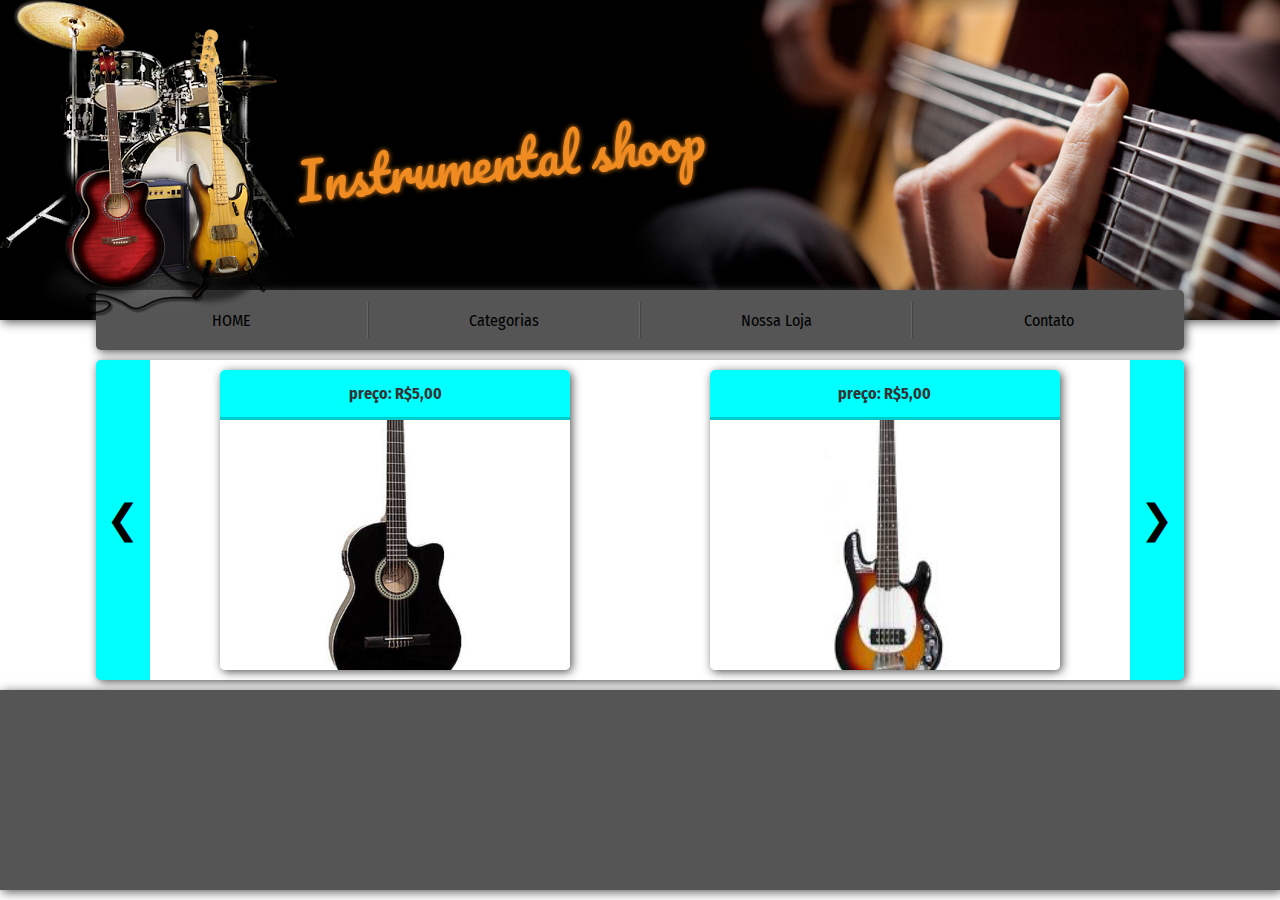
<file: index.html>
<!DOCTYPE html>
<html lang="pt-br">
    <head>
        <meta name="viewport" content="width=device-width,height=device-height,user-scalable=no">
        <meta charset="utf-8">
        <title></title>
        <link rel="stylesheet" href="CSS/style.css"/>
        <link rel="stylesheet" href="CSS/globalstyle.css"/>
        <link rel="stylesheet" href="CSS/animate.css"/>
    </head>
    <bounceIn>
        <header>
            <img src="img/logo.png" id="logo" class="animated flipInY"/>
        </header>
        <div id="pagina">
            <div id="menu-hidden" onclick="menuResponsivo()"><span>MENU</span><img src="img/menu.png"/></div>
            <div id="menu">
                <a href="index.html" class="animated lightSpeedIn item_menu">HOME</a>
                <a href="categorias.html" class="animated lightSpeedIn item_menu">Categorias</a>
                <a href="#" class="animated lightSpeedIn item_menu">Nossa&nbsp;Loja</a>
                <a href="#" class="animated lightSpeedIn item_menu">Contato</a>
            </div>
            <div id="container">
                <div class="slideshow-container">
                    <div class="alternacao">
                        <a class="prev" onclick="plusSlides(-1)">&#10094;</a>
                    </div>
                    <div class="produto-slide">
                        <div class="animated bounceIn produto violao giannini_flat" onclick="startModal(event, 'first')"><h5 class="preco">preço: R$5,00</h5></div>
                        <div class="animated fadeIn modal first">
                            <!-- Modal content -->
                            <div class=" animated bounceInUp modal-content">
                                <div class="modal-header">
                                    <span class="close">&times;</span>
                                    <h2>Modal Header1</h2>
                                </div>
                                <div class="modal-body">
                                    <div class="produto violao giannini_flat"></div>
                                    <div class="produto_especificacao">
                                        <h6>nome do produto</h6>
                                        <p>Descrição do produto</p>
                                    </div>
                                </div>
                            </div>
                        </div>
                        <div class="animated bounceIn produto baixo sunburst_tagima" onclick="startModal(event, 'second')"><h5 class="preco">preço: R$5,00</h5></div>
                        <div class="animated fadeIn modal second">
                            <!-- Modal content -->
                            <div class=" animated bounceInUp modal-content">
                                <div class="modal-header">
                                    <span class="close">&times;</span>
                                    <h2>Modal Header2</h2>
                                </div>
                                <div class="modal-body">
                                    <div class="produto baixo sunburst_tagima"></div>
                                    <div class="produto_especificacao">
                                        <h6>nome do produto</h6>
                                        <p>Descrição do produto</p>                                        
                                    </div>
                                </div>
                            </div>
                        </div>
                    </div>
                    <div class="produto-slide">
                        <div class="animated bounceIn produto teclado casio_ctk" onclick="startModal(event, 'third')"><h5 class="preco">preço: R$5,00</h5></div>
                        <div class="animated fadeIn modal third">
                            <!-- Modal content -->
                            <div class=" animated bounceInUp modal-content">
                                <div class="modal-header">
                                    <span class="close">&times;</span>
                                    <h2>Modal Header3</h2>
                                </div>
                                <div class="modal-body">
                                    <div class="produto teclado casio_ctk"></div>
                                    <div class="produto_especificacao">
                                        <h6>nome do produto</h6>
                                        <p>Descrição do produto</p>
                                    </div>
                                </div>
                            </div>
                        </div>
                        <div class="animated bounceIn produto teclado akai_mpk" onclick="startModal(event, 'fourth')"><h5 class="preco">preço: R$5,00</h5></div>
                        <div class="animated fadeIn modal fourth">
                            <!-- Modal content -->
                            <div class=" animated bounceInUp modal-content">
                                <div class="modal-header">
                                    <span class="close">&times;</span>
                                    <h2>Modal Header4</h2>
                                </div>
                                <div class="modal-body">
                                    <div class="produto teclado akai_mpk"></div>
                                    <div class="produto_especificacao">
                                        <h6>nome do produto</h6>
                                        <p>Descrição do produto</p>
                                    </div>
                                </div>
                            </div>
                        </div>
                    </div>
                    <div class="produto-slide">
                        <div class="animated bounceIn produto bateria dixion_riot" onclick="startModal(event, 'fifth')"><h5 class="preco">preço: R$5,00</h5></div>
                        <div class="animated fadeIn modal fifth">
                            <!-- Modal content -->
                            <div class=" animated bounceInUp modal-content">
                                <div class="modal-header">
                                    <span class="close">&times;</span>
                                    <h2>Modal Header5</h2>
                                </div>
                                <div class="modal-body">
                                    <div class="produto bateria dixion_riot"></div>
                                    <div class="produto_especificacao">
                                        <h6>nome do produto</h6>
                                        <p>Descrição do produto</p>
                                    </div>
                                </div>
                            </div>
                        </div>
                        <div class="animated bounceIn produto baixo sanders" onclick="startModal(event, 'sixth')"><h5 class="preco">preço: R$5,00</h5></div>
                        <div class="animated fadeIn modal sixth">
                            <!-- Modal content -->
                            <div class=" animated bounceInUp modal-content">
                                <div class="modal-header">
                                    <span class="close">&times;</span>
                                    <h2>Modal Header6</h2>
                                </div>
                                <div class="modal-body">
                                    <div class="produto baixo sanders"></div>
                                    <div class="produto_especificacao">
                                        <h6>nome do produto</h6>
                                        <p>Descrição do produto</p>
                                    </div>
                                </div>
                            </div>
                        </div>
                    </div>                    
                    <div class="alternacao">
                        <a class="next" onclick="plusSlides(1)">&#10095;</a>
                    </div>
                </div>
                <br>
                <div style="text-align:center">
                    <span class="dot" onclick="currentSlide(1)"></span> 
                    <span class="dot" onclick="currentSlide(2)"></span> 
                    <span class="dot" onclick="currentSlide(3)"></span> 
                </div>
            </div>
        </div>
        <footer></footer>
        <script src="js/menu.js">// MENU </script>
        <script>
            var slideIndex = 1;
			showSlides(slideIndex);
			
			function plusSlides(n) {
			  showSlides(slideIndex += n);
			}
			
			function currentSlide(n) {
			  showSlides(slideIndex = n);
			}
			
			function showSlides(n) {
			  var i;
			  var slides = document.getElementsByClassName("produto-slide");
			  var dots = document.getElementsByClassName("dot");
			  if (n > slides.length) {slideIndex = 1}    
			  if (n < 1) {slideIndex = slides.length}
			  for (i = 0; i < slides.length; i++) {
			      slides[i].style.display = "none";  
			  }
			  for (i = 0; i < dots.length; i++) {
			      dots[i].className = dots[i].className.replace(" active", "");
			  }
			  slides[slideIndex-1].style.display = "flex";
			}    
        </script>
        <script src="js/modal.js">// MODAL </script>
    </body>
</html>
</file>
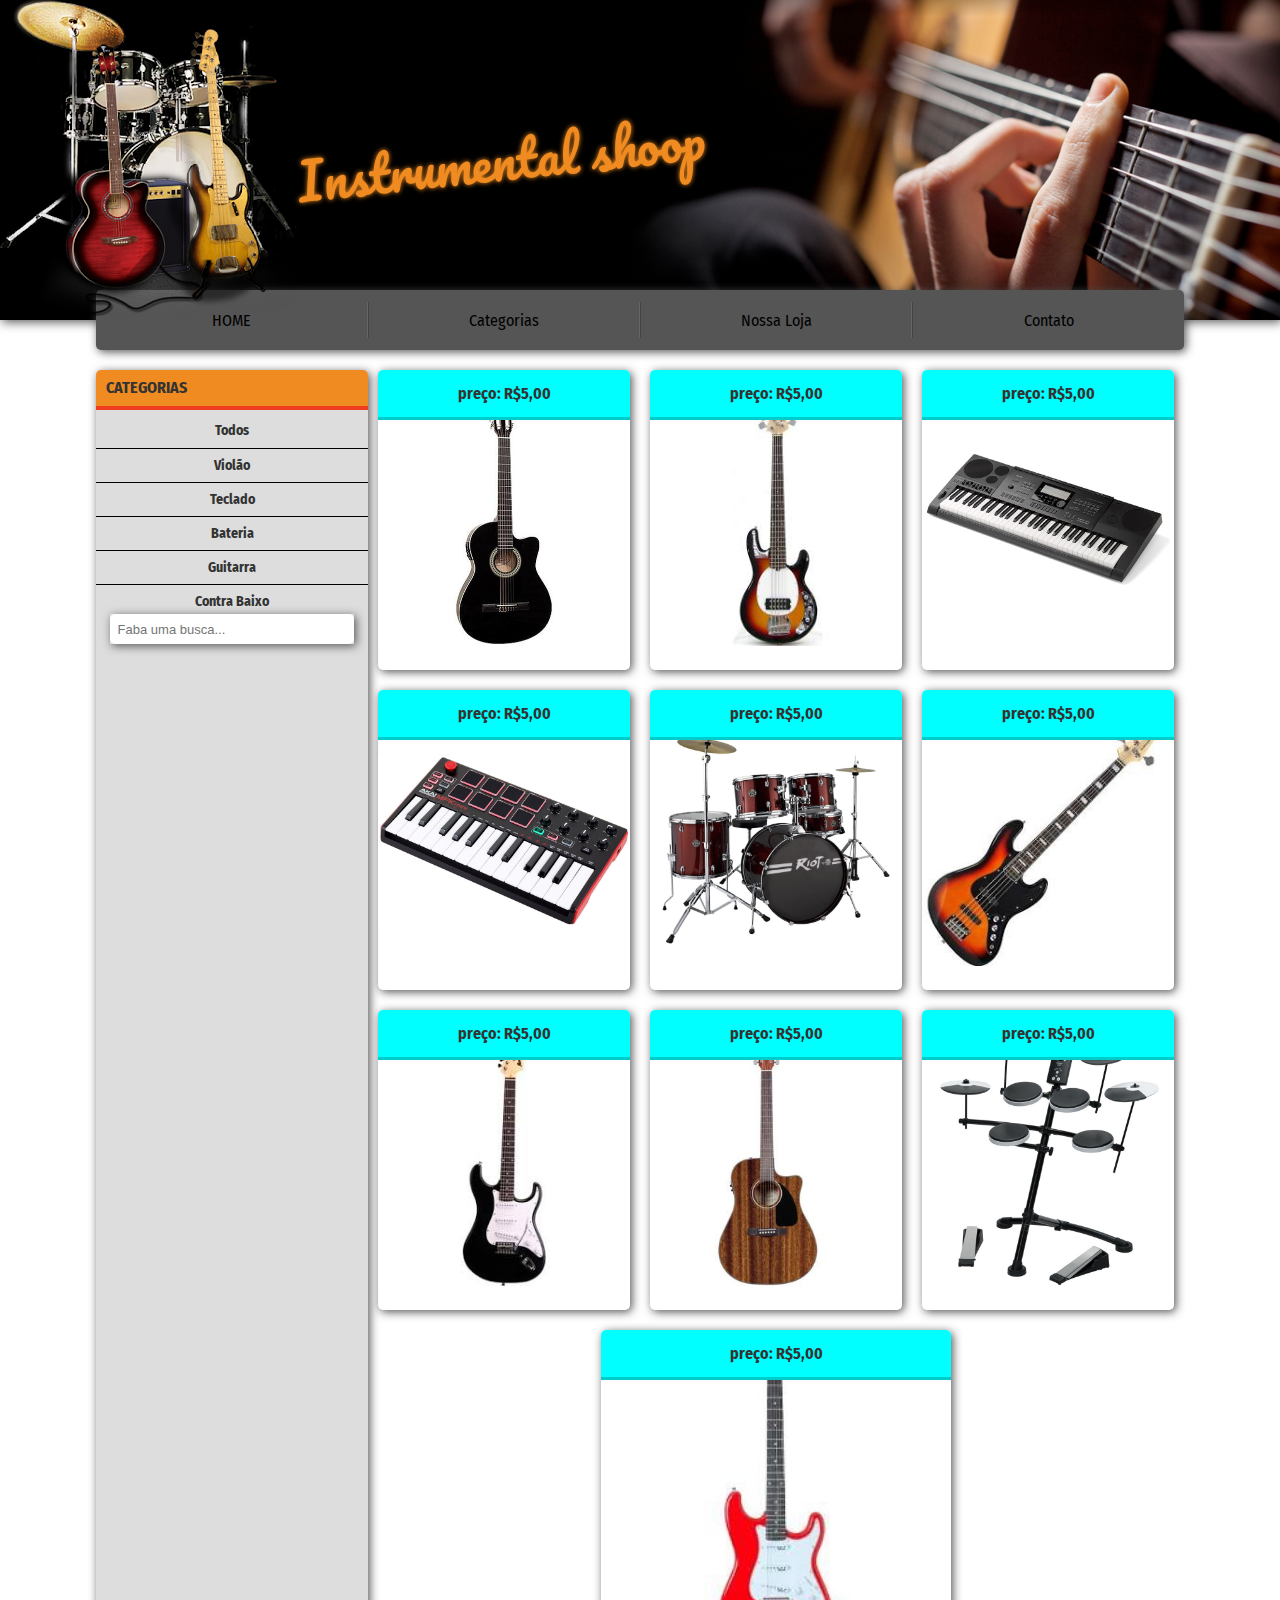
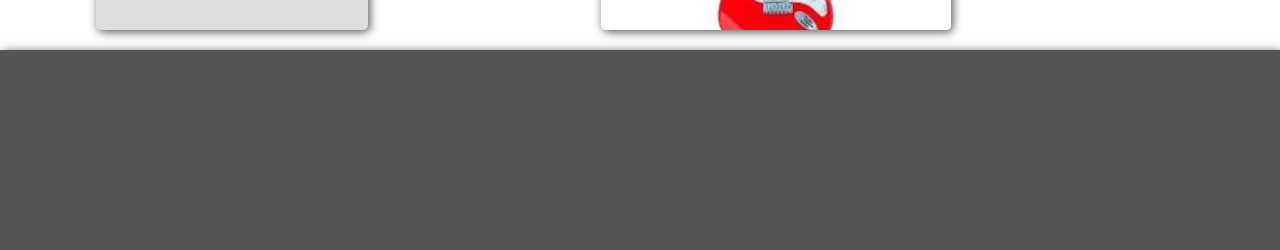
<file: categorias.html>
<!DOCTYPE html>
<html lang="pt-br">
    <head>
        <meta name="viewport" content="width=device-width,height=device-height,user-scalable=no">
        <meta charset="utf-8">
        <title></title>
        <link rel="stylesheet" href="CSS/style.css"/>
        <link rel="stylesheet" href="CSS/globalstyle.css"/>
        <link rel="stylesheet" href="CSS/animate.css"/>
    </head>
    <body>
        <header>
            <img src="img/logo.png" id="logo" class="animated flipInY"/>
        </header>
        <div id="pagina">
            <div id="menu-hidden" onclick="menuResponsivo()"><span>MENU</span><img src="img/menu.png"/></div>
            <div id="menu">
                <a href="index.html" class="animated lightSpeedIn item_menu">HOME</a>
                <a href="categorias.html" class="animated lightSpeedIn item_menu">Categorias</a>
                <a href="#" class="animated lightSpeedIn item_menu">Nossa&nbsp;Loja</a>
                <a href="#" class="animated lightSpeedIn item_menu">Contato</a>
            </div>
            <div id="container">
                <div id="float">
                    <form class="search-form2">
                        <input type="text" placeholder="Faba uma busca...">
                    </form>
                </div>
                <div id="categorias">
                    <div id="span" onclick="categorias()">
                        <span>CATEGORIAS</span>
                    </div>
                    <div class="instrumento_categoria"><a href="#produtos" onclick="todos(); categorias()"><h6 class="animated fadeInUp">Todos</h6></a></div>
                    <div class="instrumento_categoria"><a href="#produtos" onclick="produto(event, 'violao'); categorias()"><h6 class="animated fadeInUp">Violão</h6></a></div>
                    <div class="instrumento_categoria"><a href="#produtos" onclick="produto(event, 'teclado'); categorias()"><h6 class="animated fadeInUp">Teclado</h6></a></div>
                    <div class="instrumento_categoria"><a href="#produtos" onclick="produto(event, 'bateria'); categorias()"><h6 class="animated fadeInUp">Bateria</h6></a></div>
                    <div class="instrumento_categoria"><a href="#produtos" onclick="produto(event, 'guitarra'); categorias()"><h6 class="animated fadeInUp">Guitarra</h6></a></div>
                    <div class="instrumento_categoria"><a href="#produtos" onclick="produto(event, 'baixo'); categorias()"><h6 class="animated fadeInUp">Contra Baixo</h6></a></div>
                    <form class="search-form">
                        <input type="text" placeholder="Faba uma busca...">
                    </form>
                </div>
                <div id="produtos">
                    <section id="flex">
                        <div class="animated bounceIn produto violao giannini_flat" onclick="startModal(event, 'first')"><h5 class="preco">preço: R$5,00</h5></div>
                        <div class="animated fadeIn modal first">
                            <!-- Modal content -->
                            <div class=" animated bounceInUp modal-content">
                                <div class="modal-header">
                                    <span class="close">&times;</span>
                                    <h2>Modal Header1</h2>
                                </div>
                                <div class="modal-body">
                                    <div class="produto violao giannini_flat"></div>
                                    <div class="produto_especificacao">
                                        <h6>nome do produto</h6>
                                        <p>Descrição do produto</p>
                                    </div>
                                </div>
                            </div>
                        </div>
                        <div class="animated bounceIn produto baixo sunburst_tagima" onclick="startModal(event, 'second')"><h5 class="preco">preço: R$5,00</h5></div>
                        <div class="animated fadeIn modal second">
                            <!-- Modal content -->
                            <div class=" animated bounceInUp modal-content">
                                <div class="modal-header">
                                    <span class="close">&times;</span>
                                    <h2>Modal Header2</h2>
                                </div>
                                <div class="modal-body">
                                    <div class="produto baixo sunburst_tagima"></div>
                                    <div class="produto_especificacao">
                                        <h6>nome do produto</h6>
                                        <p>Descrição do produto</p>                                        
                                    </div>
                                </div>
                            </div>
                        </div>
                        <div class="animated bounceIn produto teclado casio_ctk" onclick="startModal(event, 'third')"><h5 class="preco">preço: R$5,00</h5></div>
                        <div class="animated fadeIn modal third">
                            <!-- Modal content -->
                            <div class=" animated bounceInUp modal-content">
                                <div class="modal-header">
                                    <span class="close">&times;</span>
                                    <h2>Modal Header3</h2>
                                </div>
                                <div class="modal-body">
                                    <div class="produto teclado casio_ctk"></div>
                                    <div class="produto_especificacao">
                                        <h6>nome do produto</h6>
                                        <p>Descrição do produto</p>
                                    </div>
                                </div>
                            </div>
                        </div>
                        <div class="animated bounceIn produto teclado akai_mpk" onclick="startModal(event, 'fourth')"><h5 class="preco">preço: R$5,00</h5></div>
                        <div class="animated fadeIn modal fourth">
                            <!-- Modal content -->
                            <div class=" animated bounceInUp modal-content">
                                <div class="modal-header">
                                    <span class="close">&times;</span>
                                    <h2>Modal Header4</h2>
                                </div>
                                <div class="modal-body">
                                    <div class="produto teclado akai_mpk"></div>
                                    <div class="produto_especificacao">
                                        <h6>nome do produto</h6>
                                        <p>Descrição do produto</p>
                                    </div>
                                </div>
                            </div>
                        </div>
                        <div class="animated bounceIn produto bateria dixion_riot" onclick="startModal(event, 'fifth')"><h5 class="preco">preço: R$5,00</h5></div>
                        <div class="animated fadeIn modal fifth">
                            <!-- Modal content -->
                            <div class=" animated bounceInUp modal-content">
                                <div class="modal-header">
                                    <span class="close">&times;</span>
                                    <h2>Modal Header5</h2>
                                </div>
                                <div class="modal-body">
                                    <div class="produto bateria dixion_riot"></div>
                                    <div class="produto_especificacao">
                                        <h6>nome do produto</h6>
                                        <p>Descrição do produto</p>
                                    </div>
                                </div>
                            </div>
                        </div>
                        <div class="animated bounceIn produto baixo sanders" onclick="startModal(event, 'sixth')"><h5 class="preco">preço: R$5,00</h5></div>
                        <div class="animated fadeIn modal sixth">
                            <!-- Modal content -->
                            <div class=" animated bounceInUp modal-content">
                                <div class="modal-header">
                                    <span class="close">&times;</span>
                                    <h2>Modal Header6</h2>
                                </div>
                                <div class="modal-body">
                                    <div class="produto baixo sanders"></div>
                                    <div class="produto_especificacao">
                                        <h6>nome do produto</h6>
                                        <p>Descrição do produto</p>
                                    </div>
                                </div>
                            </div>
                        </div>
                        <div class="animated bounceIn produto guitarra tagima_memphis" onclick="startModal(event, 'seventh')"><h5 class="preco">preço: R$5,00</h5></div>
                        <div class="animated fadeIn modal seventh">
                            <!-- Modal content -->
                            <div class=" animated bounceInUp modal-content">
                                <div class="modal-header">
                                    <span class="close">&times;</span>
                                    <h2>Modal Header7</h2>
                                </div>
                                <div class="modal-body">
                                    <div class="produto guitarra tagima_memphis"></div>
                                    <div class="produto_especificacao">
                                        <h6>nome do produto</h6>
                                        <p>Descrição do produto</p>
                                    </div>
                                </div>
                            </div>
                        </div>
                        <div class="animated bounceIn produto violao fender_dreadnought" onclick="startModal(event, 'eighth')"><h5 class="preco">preço: R$5,00</h5></div>
                        <div class="animated fadeIn modal eighth">
                            <!-- Modal content -->
                            <div class=" animated bounceInUp modal-content">
                                <div class="modal-header">
                                    <span class="close">&times;</span>
                                    <h2>Modal Header8</h2>
                                </div>
                                <div class="modal-body">
                                    <div class="produto violao fender_dreadnought"></div>
                                    <div class="produto_especificacao">
                                        <h6>nome do produto</h6>
                                        <p>Descrição do produto</p>
                                    </div>
                                </div>
                            </div>
                        </div>
                        <div class="animated bounceIn produto bateria roland_td-1k" onclick="startModal(event, 'ninth')"><h5 class="preco">preço: R$5,00</h5></div>
                        <div class="animated fadeIn modal ninth">
                            <!-- Modal content -->
                            <div class=" animated bounceInUp modal-content">
                                <div class="modal-header">
                                    <span class="close">&times;</span>
                                    <h2>Modal Header</h2>
                                </div>
                                <div class="modal-body">
                                    <div class="produto bateria roland_td-1k"></div>
                                    <div class="produto_especificacao">
                                        <h6>nome do produto</h6>
                                        <p>Descrição do produto</p>
                                    </div>
                                </div>
                            </div>
                        </div>
                        <div class="animated bounceIn produto guitarra strato_winner" onclick="startModal(event, 'tenth')"><h5 class="preco">preço: R$5,00</h5></div>
                        <div class="animated fadeIn modal tenth">
                            <!-- Modal content -->
                            <div class=" animated bounceInUp modal-content">
                                <div class="modal-header">
                                    <span class="close">&times;</span>
                                    <h2>Modal Header9</h2>
                                </div>
                                <div class="modal-body">
                                    <div class="produto guitarra strato_winner"></div>
                                    <div class="produto_especificacao">
                                        <h6>nome do produto</h6>
                                        <p>Descrição do produto</p>
                                    </div>
                                </div>
                            </div>
                        </div>
                    </section>
                </div>
            </div>
        </div>
        <footer></footer>
        <script src="js/menu.js">// MENU </script>
        <script src="js/categorias.js">// CATEGORIAS </script>
        <script src="js/modal.js">// MODAL </script>
    </body>
</html>
</file>
<file: CSS/style.css>
@charset "UTF-8";
header{
    display: flex;
    align-items: center;
    width: 100%;
    height:inherit;
    background: black url(../img/banner.jpg) no-repeat right;
    box-shadow: 2px 2px 10px;
}
#logo{
    height: 320px;
}
header:after {
    color: #ef8b20;
    font-size: 5rem;
    text-shadow: 0px 0px 5px #ef8b20;
    transform: rotate(-6deg);
    font-family: 'Pacifico', cursive;
    content: "Instrumental shoop";
}
#pagina{
    width: 85%;
    height:inherit;
    margin: auto;
    margin-top: -30px;
    border-radius: 5px 5px 0px 0px;
}
/* MENU */
#menu-hidden{
    width: 100%;
    height: 60px;
    padding-left: 30px;
    border-radius: 5px;
    background-color: #555;
    display: none;
    align-items: center;
    justify-content: space-between;
}
#menu-hidden img{
    border-radius: 0px 5px 5px 0px;
    height:60px;
}
#menu{
    width: 100%;
    height: 60px;
    border-radius: 5px;
    background-color: #555;
    display: flex;
    flex-direction: row;
    justify-content:space-around;
    align-items: center;
    box-shadow: 2px 2px 10px;
}
.item_menu{
    width: 100%;
    height: 60%;
    display: flex;
    align-items: center;
    justify-content: center;
    border-right: 1px solid #666;
    border-left: 1px solid #444;
}
.item_menu:nth-of-type(1){
    border-right: 1px solid #666;
    border-left: 0px;
}
.item_menu:nth-of-type(4){
    border-right: 0px;
    border-left: 1px solid #444;
}
/* SLIDESHOW */
.produto-slide {
    display:none;
    justify-content:space-around;
    width: 90%;
    height: 320px;
    background-color: #fff;
}
/* Slideshow container */
.slideshow-container {
    width: 100%;
    display: flex;
    flex-direction: row;
    align-items: center;
    justify-content: center;
    border-radius: 5px;
    box-shadow: 2px 2px 10px;
    background-color: #0ff;
}
.alternacao{
    width: 5%;
    text-align: center;
    font-size: 4rem;
}
.alternacao a{
    width: 100%;
    height: 100%;
    display: block;
    cursor: pointer;
}
/* CATEGORIAS */
#container{
    padding-top: 10px;
    display: flex;
    flex-direction: row;
}
#categorias{
    width: 25%;
    margin: 10px 0px;
    border-radius: 5px;
    background-color: #ddd;
    display: flex;
    flex-direction: column;
    align-items: center;
    box-shadow: 2px 2px 10px;
}
#span{
    width: 100%;
    height: 40px;
    padding-left: 10px;
    border-radius: 5px 5px 0px 0px;
    border-bottom: 4px solid #ef3b20;
    display: flex;
    align-items: center;
    background-color: #ef8b20;
}
.instrumento_categoria:nth-of-type(2){
    border-top: 0px;
}
.instrumento_categoria{
    display: block;
    width: 100%;
    height: 30px;
    margin-top: 4px;
    border-top: 1px solid black;
}
.instrumento_categoria a{
    width: 100%;
    height: 100%;
    padding: 10px;
    text-align: center;
    display: block;
}
/*----- Search -----*/
.search-form {
    width: 90%;
    box-shadow: 2px 2px 10px;
    display: flex;
} 
.search-form input[type="text"] {
    width:100%;
    height:30px;
    padding:0px 8px;
    border-radius:5px;
    font-size:13px;
}
.search-form2 {
    display: none;
    box-shadow: 2px 2px 10px;
    margin-left: 100px;
    padding: 0px 8px;
}
.search-form2 input[type="text"] {
    width:100%;
    height:40px;
    border-radius:5px 0px 0px 5px;
    font-size:13px;
}
/* produtos */
#produtos{
    width: 75%;
}
#flex{
    display: flex;
    flex-flow: row wrap;
    align-items:center;
    justify-content:space-around;
}
.produto{
    cursor: pointer;
    flex: auto;
    display: flex;
    flex-direction:column;
    justify-content:space-between;
    align-items:center;
    max-width: 350px;
    width: 250px;
    height: 300px;
    margin: 10px;
    background-size: 100% auto;    
    border-radius: 5px;
    box-shadow: 2px 2px 10px;
    background-repeat: no-repeat;
    background-position: center;
}

/* The Modal (background) */
.modal {
    display: none; /* Hidden by default */
    justify-content: center;
    position: fixed; /* Stay in place */
    z-index: 1; /* Sit on top */
    left: 0;
    top: 0;
    width: 100%; /* Full width */
    height: 100%; /* Full height */
    overflow: auto; /* Enable scroll if needed */
    background-color: rgb(0,0,0); /* Fallback color */
    background-color: rgba(0,0,0,0.4); /* Black w/ opacity */
}
/* Modal Content */
.modal-content {
    position: fixed;
    border-radius: 5px;
    bottom: 0;
    box-shadow: 2px 2px 10px;
    background-color: #fefefe;
    width: 70%;
    -webkit-animation-name: slideIn;
    -webkit-animation-duration: 0.4s;
    animation-name: slideIn;
    animation-duration: 0.4s
}
/* The Close Button */
.close {
    color: white;
    float: right;
    font-size: 28px;
    font-weight: bold;
}
.close:hover,
.close:focus {
    color: #000;
    text-decoration: none;
    cursor: pointer;
}
.modal-header {
    padding: 2px 16px;
    box-shadow: 2px 2px 10px;
    border-radius: 5px 5px 0px 0px;
    background-color: #0ff;
}
.modal-body {
    display: flex;
    justify-content: space-around;
    padding: 2px 16px;
}
.produto_especificacao{
    flex: auto;
    display: flex;
    flex-direction:column;
    justify-content:space-around;
    align-items:center;
    max-width: 500px;
    height: 300px;
    margin: 10px;
    border: 2px solid #555;
    -webkit-animation: fadeEffect 1s;
    animation: fadeEffect 1s; /* Fading effect takes 1 second */
}

.preco{
    display: flex;
    align-items: center;
    justify-content: center;
    width: 100%;
    height: 50px;
    background-color: #0ff;
    border-radius: 5px 5px 0px 0px;
    border-bottom: 3px solid rgba(0,0,0,.2);
}
/* violao */
.giannini_flat{
    background-image: url(../img/giannini_flat.jpg);
}
.fender_dreadnought{
    background-image: url(../img/fender_dreadnought.jpg);
}
/* violao */
/* teclado */
.casio_ctk{
    background-image: url(../img/casio_ctk.jpg);
}
.akai_mpk{
    background-image: url(../img/akai_mpk.jpg);
}
/* teclado */
/* bateria */
.dixion_riot{
    background-image: url(../img/dixion_riot.jpg);
}
.roland_td-1k{
    background-image: url(../img/roland_td-1k.jpg);
}
/* bateria */
/* guitarra */
.tagima_memphis{
    background-image: url(../img/tagima_memphis.jpg);
}
.strato_winner{
    background-image: url(../img/strato_winner.jpg);
}
/* guitarra */
/* baixo */
.sunburst_tagima{
    background-image: url(../img/sunburst_tagima.jpg);
}
.sanders{
    background-image: url(../img/sanders.jpg);
}
/* baixo */
footer{
    width: 100%;
    height: 200px;
    margin-top: 10px;
    background: #555;
    box-shadow: 2px 2px 10px;
}
/* RESPONSIVO */
@media only screen and (max-width: 768px){
    #logo{
        height: 260px;
    }
    header:after {
        content: " ";
    }
    #menu-hidden{
        display: flex;
    }
    #menu{
        height: 330px;
        padding: 0px;
        display: none;
        flex-direction: column;
        background-color: #DDD;
        border-bottom: 4px solid #555;
    }
    .item_menu:nth-of-type(1){
        border-right: 0px;
    }
    .item_menu:nth-of-type(4){
        border-left: 0px;
    }
    .item_menu{
        width: 100%;
        border-right: 0px;
        border-left: 0px;
        border-bottom: 2px solid #444;
        border-radius: 5px;
    }
    #container{
        flex-direction: column;
    }
    #categorias{
        height: inherit;
        margin: 0px;
        min-width: 100px;
    }
    #span{
        width: 100%;
        height: 40px;
        padding-left: 10px;
        border-radius: 5px 0px 0px 5px;
        border-bottom: 0px;
        background-image: url(../img/menu.png);
        background-position: right;
        background-repeat: no-repeat;
        background-size: contain;
        font-size: 1.2rem;
    }
    .instrumento_categoria{
        display: none;
    }
    .search-form {
        display: none;
    }
    #float{
        width: 100%;
        display: flex;
        justify-content: flex-end;
        margin-bottom: -40px;
    }
    .search-form2 {
        width: 75%;
        border-radius: 0px 5px 5px 0px;
        display: flex;
    }
    #produtos{
        width: 100%;
    }
    .modal-content {
        width: 98%;
    }
}
@media only screen and (max-width: 412px){
    #logo{
        height: 200px;
    }
}
</file>
<file: CSS/globalstyle.css>
@charset "UTF-8";
@import url('https://fonts.googleapis.com/css?family=Pacifico');
@import url('https://fonts.googleapis.com/css?family=Fira+Sans+Condensed');
/* Configurações globais
–––––––––––––––––––––––––––––––––––––––––––––––––– */
*{
    margin: 0px;
    padding: 0px;
    box-sizing: border-box;
    border: none;
}

html {
  font-size: 62.5%;
}

body {
  color: #555;
  font-size: 1.6rem;
  font-weight: 400;
  font-family: 'Fira Sans Condensed', sans-serif;
}
/* Tipografia
–––––––––––––––––––––––––––––––––––––––––––––––––– */
h1,
h2,
h3,
h4,
h5,
h6,
strong,
span {
  color: #333;
  font-weight: 700;
  font-family: 'Fira Sans Condensed', sans-serif;
  line-height: 1;
}
h1 {
  font-size: 4rem;
}
h2 {
  font-size: 3.4rem;
}
h3 {
  font-size: 2.8rem;
}
h4 {
  font-size: 2.2rem;
}
h5 {
  font-size: 1.6rem;
}
h6 {
  font-size: 1.4rem;
}
p {
  line-height: 1;
}
/* Links
–––––––––––––––––––––––––––––––––––––––––––––––––– */
a {
  color: #000;
  text-decoration: none;
}
a:hover,
a:focus {
  color: #ef8b20;
}
a:visited {
  text-decoration:underline;
}
</file>
